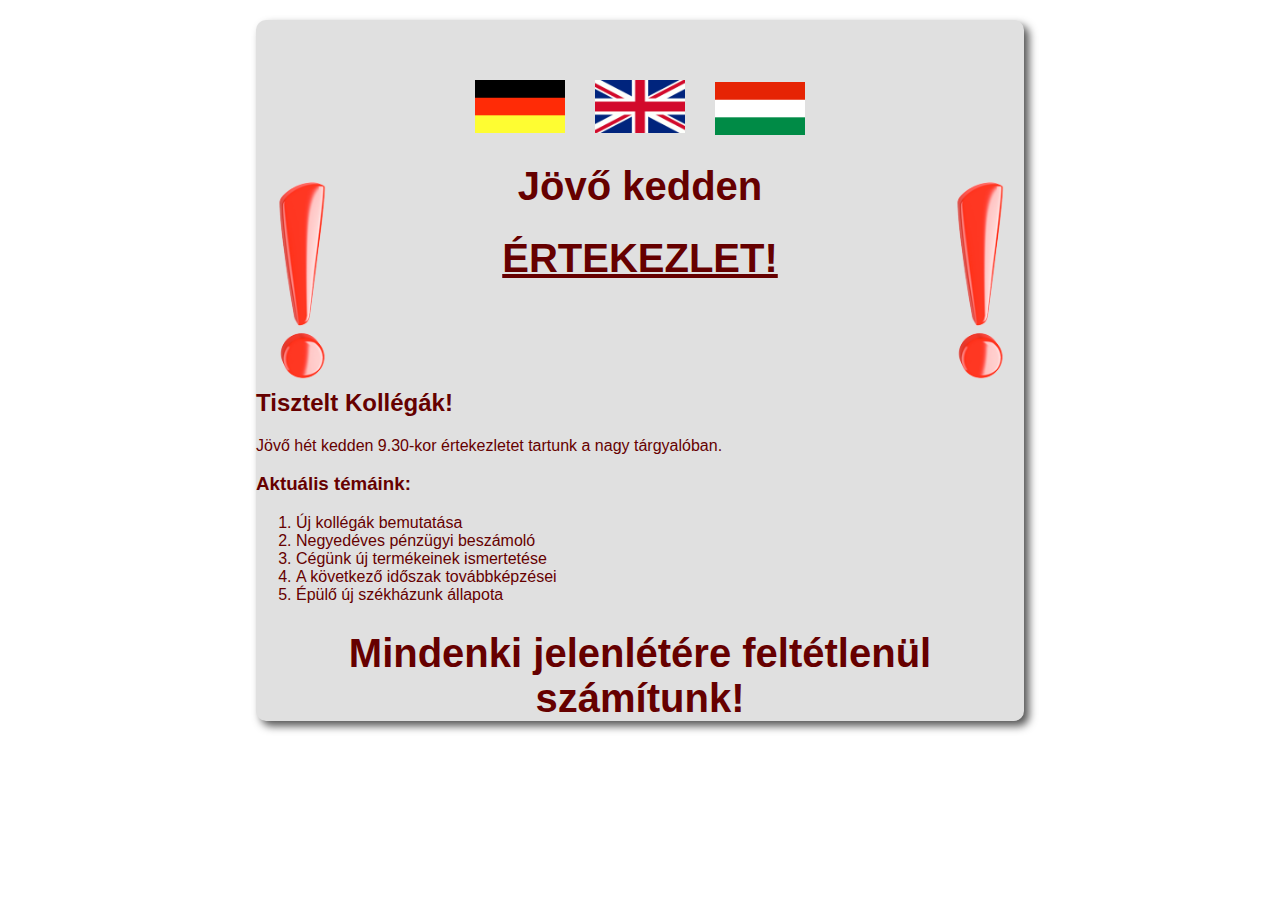
<file: index.html>
<!DOCTYPE html>
<html lang="hu">
<head>
    <meta charset='UTF-8'>
    <meta name='viewport' content='width=device-width, initial-scale=1.0'>
    <meta http-equiv="refresh" content='5' />
    <title> Munkamegbeszélés</title>
    <link rel="stylesheet" href="./stilus.css">
</head>
<body>
    <div class="kulso">
            <div class="zaszlo">
                <a href='./nemet.html'> <img src="./imagines/de.png" alt="de"/></a>
                <a href='./angol.html'> <img id='kozep' src="./imagines/en.png" alt="en"/></a>
                <a href='#'></a><img src="./imagines/hu.png" alt="hu"/></a>
            </div>
            <div class="felkialto">
            <img src="./imagines/jel.png" alt="felkiáltó jel" id="bal"/>
            <img src="./imagines/jel.png" alt="felkiáltó jel" id="jobb"/>

                    <h1>Jövő kedden</h1>
              <h1> <ins>ÉRTEKEZLET!</ins></h1>
        </div>
        <div class="szoveg">
            <h2><b>Tisztelt Kollégák!</b></h2>
            <p>Jövő hét kedden 9.30-kor értekezletet tartunk a nagy tárgyalóban. </p>
            <h3><b>Aktuális témáink:</b></h3>
            <ol>
                <li>Új kollégák bemutatása</li>
                <li>Negyedéves pénzügyi beszámoló</li>
                <li>Cégünk új termékeinek ismertetése</li>
                <li>A következő időszak továbbképzései</li>
                <li>Épülő új székházunk állapota  </li>
            </ol>
            <h1>Mindenki jelenlétére feltétlenül számítunk!</h1>

        </div>
            
    </div>

</body>
</html>
</file>
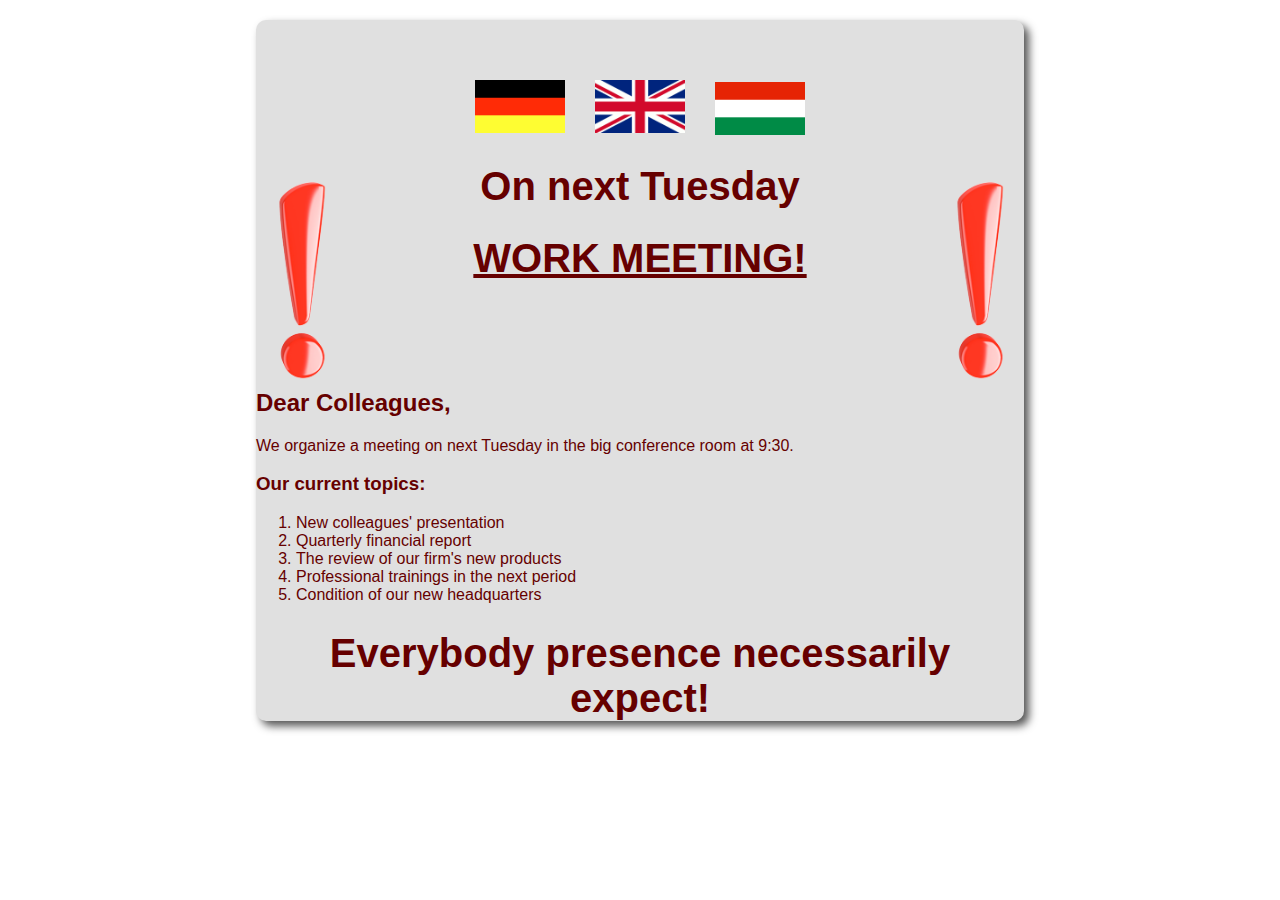
<file: angol.html>
<!DOCTYPE html>
<html lang="hu">
<head>
    <meta charset='UTF-8'>
    <meta name='viewport' content='width=device-width, initial-scale=1.0'>
    <meta http-equiv="refresh" content='5' />
    <title> World meeting</title>
    <link rel="stylesheet" href="./stilus.css">
</head>
<body>
    <div class="kulso">
            <div class="zaszlo">
                <a href='./nemet.html'> <img src="./imagines/de.png" alt="de"/></a>
                <a href='./index.html'> <img id='kozep' src="./imagines/en.png" alt="en"/></a>
                <a href='#'></a><img src="./imagines/hu.png" alt="hu"/></a>
            </div>
            <div class="felkialto">
            <img src="./imagines/jel.png" alt="felkiáltó jel" id="bal"/>
            <img src="./imagines/jel.png" alt="felkiáltó jel" id="jobb"/>

                    <h1>On next Tuesday</h1>
              <h1> <ins>WORK MEETING!</ins></h1>
        </div>
        <div class="szoveg">
            <h2><b>Dear Colleagues,</b></h2>
            <p>We organize a meeting on next Tuesday in the big conference room at 9:30. </p>
            <h3><b>Our current topics:</b></h3>
            <ol>
                <li>New colleagues' presentation</li>
                <li>Quarterly financial report</li>
                <li>The review of our firm's new products</li>
                <li>Professional trainings in the next period</li>
                <li>Condition of our new headquarters</li>
            </ol>
            <h1>Everybody presence necessarily expect!</h1>

        </div>
            
    </div>

</body>
</html>
</file>
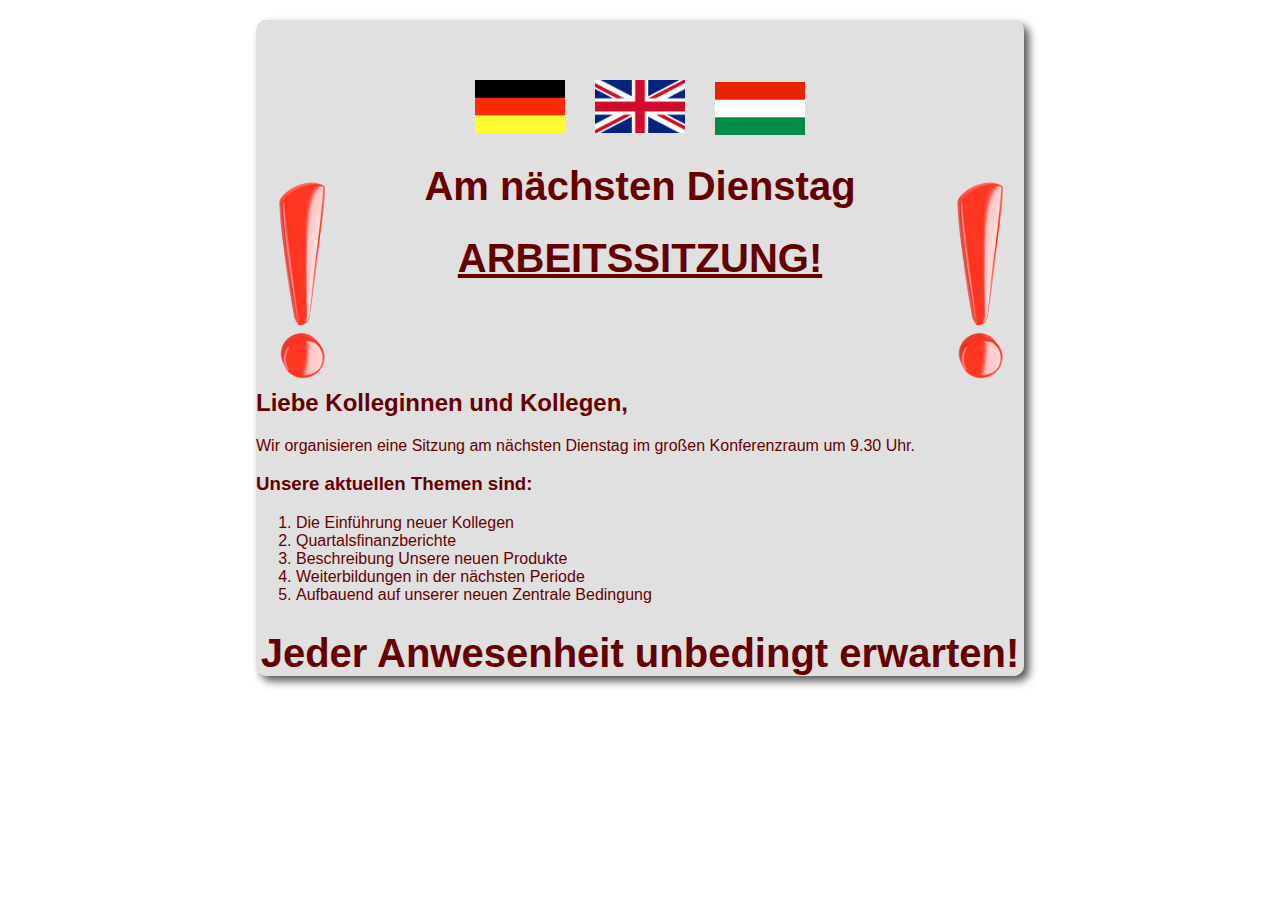
<file: nemet.html>
<!DOCTYPE html>
<html lang="hu">
<head>
    <meta charset='UTF-8'>
    <meta name='viewport' content='width=device-width, initial-scale=1.0'>
    <meta http-equiv="refresh" content='5' />
    <title> Munkamegbeszélés</title>
    <link rel="stylesheet" href="./stilus.css">
</head>
<body>
    <div class="kulso">
            <div class="zaszlo">
                <a href='./nemet.html'> <img src="./imagines/de.png" alt="de"/></a>
                <a href='./angol.html'> <img id='kozep' src="./imagines/en.png" alt="en"/></a>
                <a href='#'></a><img src="./imagines/hu.png" alt="hu"/></a>
            </div>
            <div class="felkialto">
            <img src="./imagines/jel.png" alt="felkiáltó jel" id="bal"/>
            <img src="./imagines/jel.png" alt="felkiáltó jel" id="jobb"/>

                    <h1>Am nächsten Dienstag</h1>
              <h1> <ins>ARBEITSSITZUNG!</ins></h1>
        </div>
        <div class="szoveg">
            <h2><b>Liebe Kolleginnen und Kollegen,</b></h2>
            <p>Wir organisieren eine Sitzung am nächsten Dienstag im großen Konferenzraum um 9.30 Uhr. </p>
            <h3><b>Unsere aktuellen Themen sind:</b></h3>
            <ol>
                <li>Die Einführung neuer Kollegen</li>
                <li>Quartalsfinanzberichte</li>
                <li>Beschreibung Unsere neuen Produkte</li>
                <li>Weiterbildungen in der nächsten Periode</li>
                <li>Aufbauend auf unserer neuen Zentrale Bedingung  </li>
            </ol>
            <h1>Jeder Anwesenheit unbedingt erwarten!</h1>

        </div>
            
    </div>

</body>
</html>
</file>
<file: stilus.css>
* {
    font-family: arial;
    color: #660000;
}

html{
    background-color: #ffff;
}

body {
    background-color: #e0e0e0;
    width: 60%;
    margin: auto;
    padding-top: 60px;
    margin-top: 20px;
    border-radius: 10px;
    box-shadow: 5px 5px 8px #555; 
}

.zaszlo {
    display: flex;
    justify-content: center;
    align-items: center;

}

img {
    width: 90px;

}

#kozep {
    margin: 0px 30px;
}

#bal{
    float: left;
}

#jobb {
    float: right;
}


h1{font-size: 40px;
    text-align: center;

}

.szoveg{
    clear: both;
}
</file>
